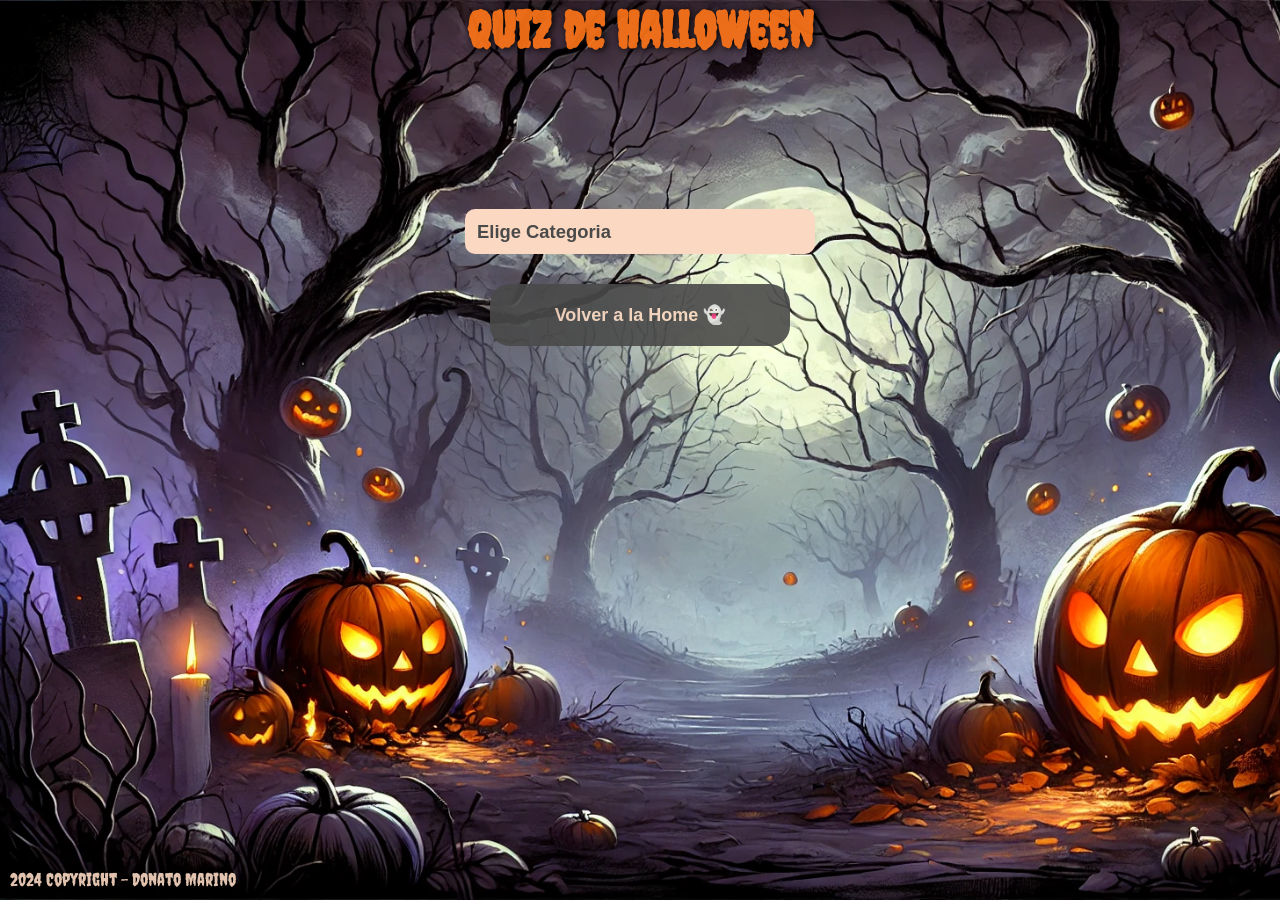
<file: html/question.html>
<!DOCTYPE html>
<html lang="en">

<head>
    <meta charset="UTF-8">
    <meta name="viewport" content="width=device-width, initial-scale=1.0">
    <title>Quiz Halloween 2024</title>
    <link rel="stylesheet" href="../style.css">

    <!-- Favicon -->
    <link rel="shortcut icon" href="../img/favicon.png" type="image/x-icon">
    <!--Importamos fuente para el titulo -->
    <link rel="preconnect" href="https://fonts.googleapis.com">
    <link rel="preconnect" href="https://fonts.gstatic.com" crossorigin>
    <link href="https://fonts.googleapis.com/css2?family=Creepster&display=swap" rel="stylesheet">

    <!-- Importamos font page-->
    <link href="https://fonts.googleapis.com/css2?family=Creepster&family=Emilys+Candy&display=swap" rel="stylesheet">

    <!-- Importamos font si la API no carga -->
    <link href="https://fonts.googleapis.com/css2?family=Nosifer&display=swap" rel="stylesheet">
</head>

<body>
    <div class="contenedor-question-page">
        <header>
            <h1>Quiz de Halloween</h1>
        </header>

        <main>
            <!--Elegir categoria-->
            <div class="q-page">
                <!-- <label class="select-cat">Eliges Categoria</label> -->
                <select name="categoria" id="ctg">
                    <option value="">Elige Categoria</option>
                    <option value="9">General Knowledge</option>
                    <option value="10">Entertainment: Books</option>
                    <option value="11">Entertainment: Film</option>
                    <option value="12">Entertainment: Music</option>
                    <option value="13">Entertainment: Musical & Theatres</option>
                    <option value="14">Entertainment: Television</option>
                    <option value="15">Entertainment: Video Games</option>
                    <option value="16">Entertainment: Board Games</option>
                    <option value="17">Science & Nature</option>
                    <option value="18">Science: Computers</option>
                    <option value="19">Science: Mathematics</option>
                    <option value="20">Mythology</option>
                    <option value="21">Sports</option>
                    <option value="22">Geography</option>
                    <option value="23">History</option>
                    <option value="24">Politics</option>
                    <option value="25">Art</option>
                    <option value="26">Celebrites</option>
                    <option value="27">Animales</option>
                    <option value="28">Vehicles</option>
                    <option value="29">Entertainment: Comics</option>
                    <option value="30">Science: Gadgets</option>
                    <option value="31">Entertainment: Japanese Anime & Manga</option>
                    <option value="32">Entertainment: Cartoon & Animations</option>
                </select>
    
                <!--Botón para empezar el quiz-->
                <a href="../index.html">
                    <button type="submit" class="btn-comienzo">
                        Volver a la Home <span>👻</span>
                    </button>
                </a>
    
                <!--Contenedor preguntas-->
                <div class="contenedor-preguntas">
                    <div class="pregunta"></div>
                </div>
    
                <!--Si sale error-->
                <div id="error"></div>
            </div>
        </main>

        <footer>2024 Copyright - Donato Marino</footer>
    </div>

    <script src="../js/script.js"></script>
</body>

</html>
</file>
<file: style.css>
* {
    margin: 0;
    box-sizing: border-box;
}

body {
    background-color: #4A4A4A;;
    background-image: url(./img/img-fondo.webp);
    background-size: cover;
}

.contenedor-main {
    display:grid;
        min-height: 100dvh;
        grid-template-rows: 
            auto 1fr auto;
   
    border-radius: 10px;
    align-content: center; 
}

h1 {
    color: #FF7518;
    text-align: center;
    font-size: 50px;
    text-shadow: 2px 1px 7px rgba(0, 0, 0, 1);
}


main #main h2{
    padding: 20px;
    font-size: 30px;
    width: 700px;
    border-radius: 10px;
    font-family: 'Nosifer', sans-serif;
}

/* Está creado en el js */
.btn-comienzo{
    display:block;
    margin: 30px auto;
    padding: 20px;
    width: 20%;
    border-radius: 20px;
    font-weight: 600;
    font-size:18px;
    border: none;
    background-color: #4A4A4A;
    min-width: 300px;
    opacity: 0.9;
}

.btn-comienzo:hover{
    cursor:pointer;
    background-color:#990000;
}

footer{
    font-size: 18px;
    padding: 10px;
}

h1, footer{
    font-family: "Creepster", system-ui;
    opacity: 0.9;
}

h2, .btn-comienzo, footer{
    color: #fad8c1;
}

.contenedor-main, h2, .btn-home {
    filter: drop-shadow(
        0 0 16px rgba(0,0,0,.8)
    )
}

h2, .contenedor-main, .custom-select {
    margin: 10px auto;
}

h2, .custom-select {
    text-align: center;
}

/* PAGE QUESTION */
.contenedor-question-page{
    display:grid;
    min-height: 100dvh;
    grid-template-rows: 
        auto 1fr auto;
}

.q-page {
    margin:150px;
    text-align: center;
}

main .q-page .select-cat{
    color: #fad8c1;
    font-size: 22px;
    font-weight: 600;
    text-shadow: 1px 1px 10px rgba(0, 0, 0, 1);
}

#ctg {
    min-width: 350px;
    appearance: none;
    width: 30%;
    font-size: 1.15rem;
    padding: 12px;
    background-color: #fad8c1;
    color:#4A4A4A;
    font-weight: 600;
    border: none;
    border-radius: 10px;
    cursor:crosshair;
    display:block;
    margin: 20px auto;
}

.pregunta,
.respuestas {
    width: 80%;
    margin: auto;
    text-align: center;
    font-size: 20px;
    font-family: "Emilys Candy", serif;
    font-weight: 400;
    font-style: normal;
    padding: 20px;
}

.pregunta{
    color:#fad8c1;
    font-size:25px;
    text-shadow: 2px 1px 7px rgba(0, 0, 0, 1);
    font-weight: 400;
}

.btn{
    display:block;
    margin:10px auto;
    padding: 20px;
    width: 60%;
    border-radius: 20px;
    background-color: #fad8c1;
    color: #4A4A4A;
    font-weight: 600;
    font-size:18px;
}

.btn:hover{
    background-color: #866d97;
    cursor: pointer;
}

/* Results PAGE */
.contenedor-result-page{
    display:grid;
        min-height: 100dvh;
        grid-template-rows: 
            auto 1fr auto;
}

a{
    text-decoration: none;
}
.grafica{
    color:white;
    background-color: white;
}
</file>
